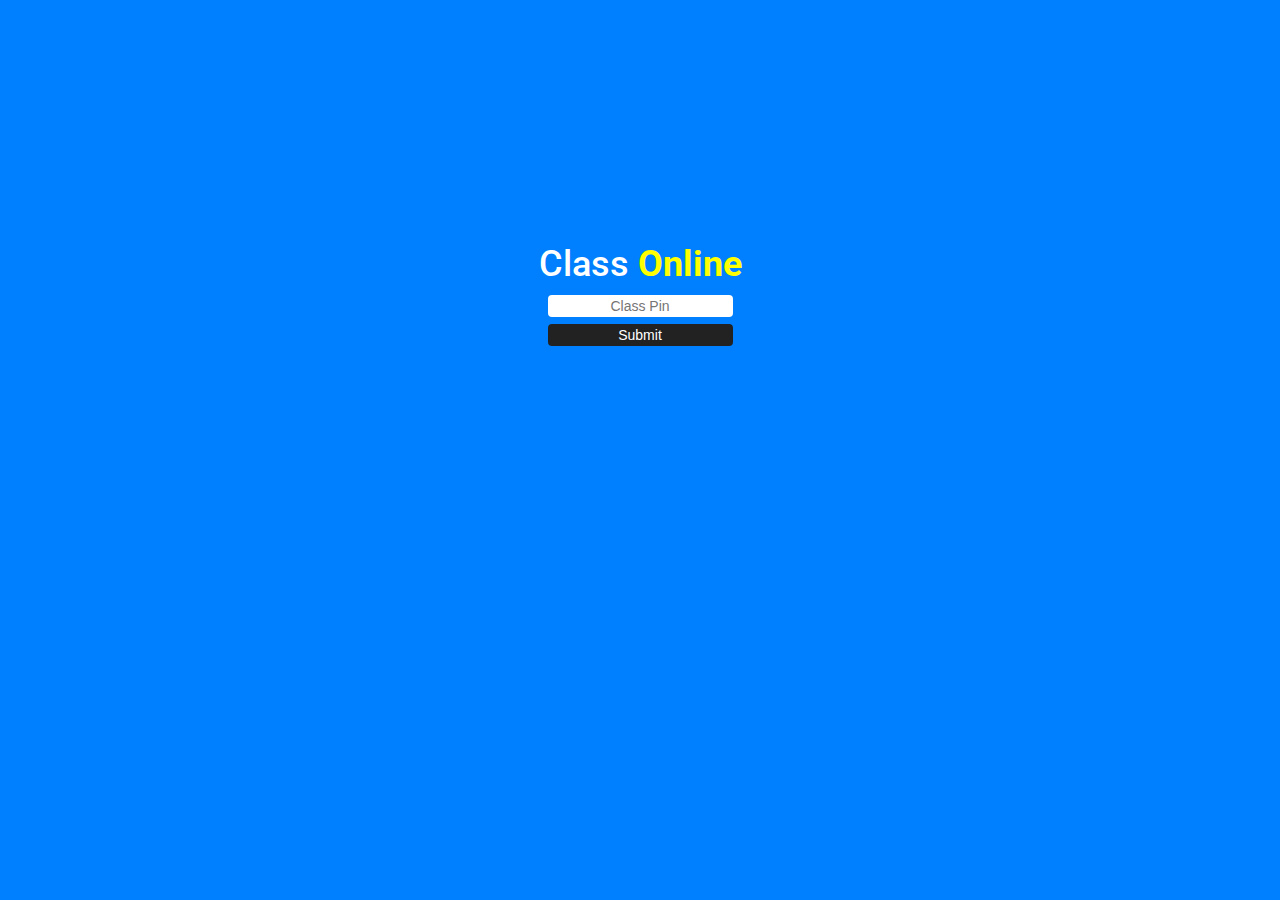
<file: index.html>
<!DOCTYPE html>
<html>
<head>
	<title>Class Online</title>
	<meta name="viewport" content="width=device-width, initial-scale=1.0">
	<link rel="stylesheet" href="https://maxcdn.bootstrapcdn.com/bootstrap/3.3.7/css/bootstrap.min.css">
  	<script src="https://ajax.googleapis.com/ajax/libs/jquery/3.1.1/jquery.min.js"></script>
  	<script src="https://maxcdn.bootstrapcdn.com/bootstrap/3.3.7/js/bootstrap.min.js"></script>
	<link rel="stylesheet" type="text/css" href="css/main.css">
</head>
<body>
	<div class="container">
		<div class="row">
				<div class="col-xs-2">
				</div>
				<div class="col-xs-8 content">
						<h1>Class <span>Online</span></h1>
						<form action="CheckID.php" method="post">
						<input type="textbox" name="classPin" placeholder="Class Pin" id="pinBox"><br>
						<input type="submit" name="submit" id="submit">
				</div>
				<div class="col-xs-2">	
				</div>
		</div>
	</div>
	</body>
	<script type="text/javascript" src="js/main.js"></script>
</html>
</file>
<file: css/main.css>
@import url('https://fonts.googleapis.com/css?family=Roboto');
body {
	background-color: #0080ff;
}

.content {
	text-align: center;
}

h1{
	padding-top: 30%;
	color: #fff;
	font-family: "Roboto";
}

#pinBox {
	text-align: center;
	margin-bottom: 1%;
}

span {
	color: yellow;
	font-weight: bold;
}

#submit, #pinBox{
	border-radius: 4px;
	border-style: none;
}

#submit {
	background-color: #222;
	color: white;
}
</file>
